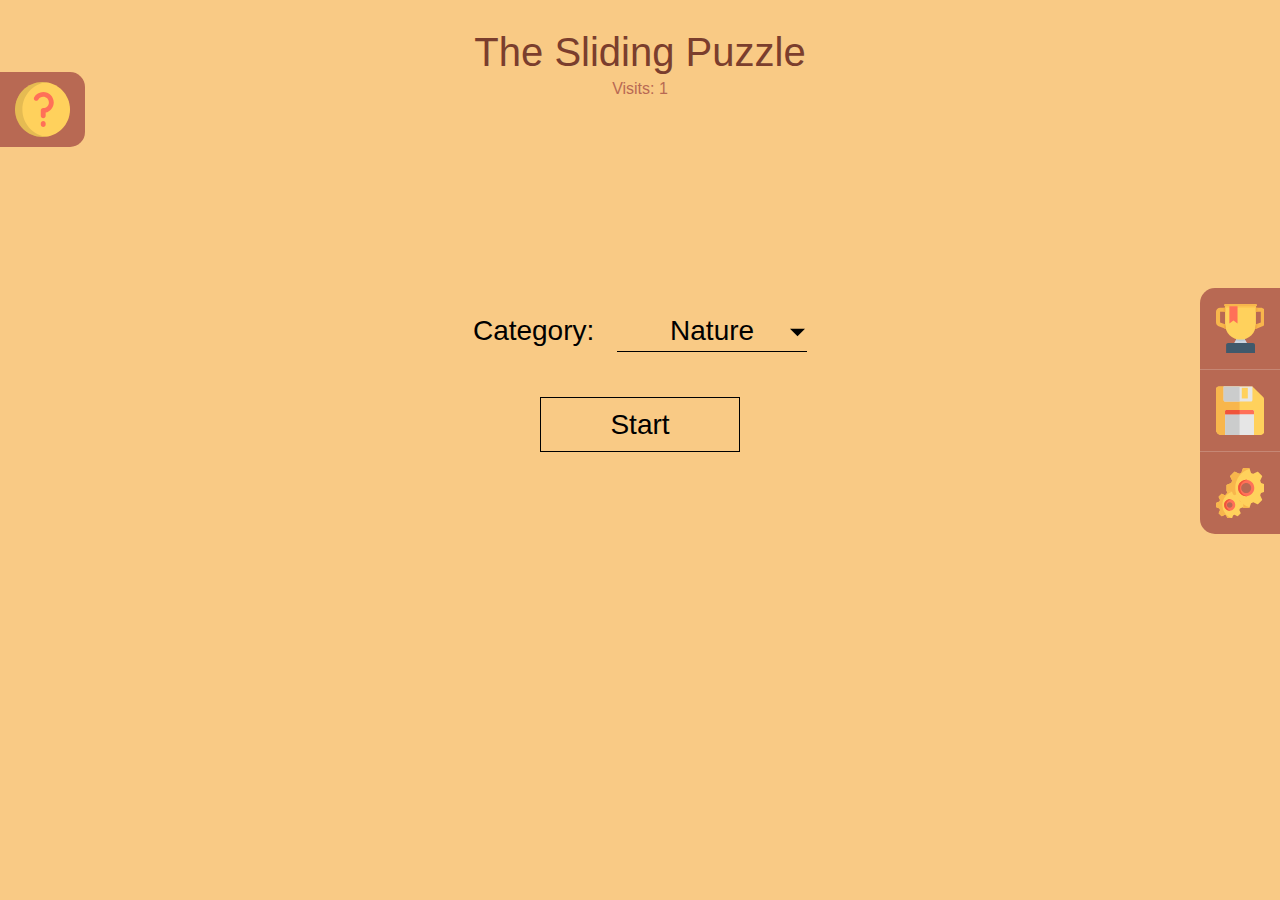
<file: index.html>
<!doctype html>
<html>
	<head>
		<meta charset="utf-8">
		<link type="text/css" rel="stylesheet" href="style.css">
		<title>The Sliding Puzzle</title>
		<script src="script.js"></script>
		<script src="game.js"></script>
		<script src="storage_and_cookies.js"></script>
		<script src="navigation.js"></script>
	</head>

	<body>
		<div id="right-sidebar">
			<ul>
				<li><div id="highscore-button"></div></li>
				<li><div id="save-button"></div></li>
				<li><div id="settings-button"></div></li>
			</ul>
		</div>
		
		<div id="help">
			<div id="help-icon">
				<div></div>
			</div>
			
			<h2>Help</h2>
			
			<dl id="help-text">
				<dt>How do I play?</dt>
				<dd>Move the puzzle pieces by clicking on them to arrange them into the correct order. Only pieces adjacent to the empty slot can be moved. </dd>
				<dt>How to change the language?</dt>
				<dd>Click on the settings icon on the right and choose your preferred language.</dd>
				<dt>How to save or load?</dt>
				<dd>Click on the save icon on the right to save and load your game.</dd>
				<dt>How does the scoring work?</dt>
				<dd>When you complete a game, your time and moves are saved. Try to finish as fast as possible! </dd>
			</dl>
			
			
			<div id="help-close-button"><p>Close</p></div>
		</div>

		<div id="main-content">
			<h1 id="game-title">The Sliding Puzzle</h1>
			<p id="visits-text">Visits:&nbsp;</p><p id="visits-number"></p>
			
			<div id="start-game">
				<div id="category-selection" class="selection-container">
					<p class="selection-label">Category: </p>
					<div class="selection">
						<div class="selected-option">Nature</div>
						<ul class="options">
							<li class="selection-option">Nature</li>
  							<li class="selection-option">Food</li>
  							<li class="selection-option">Animals</li>
							<li class="selection-option">Architecture</li>
						</ul>
					</div>
				</div>

				<div class="button start"><p>Start</p></div>
			</div>
		</div>

	</body>
</html>
</file>
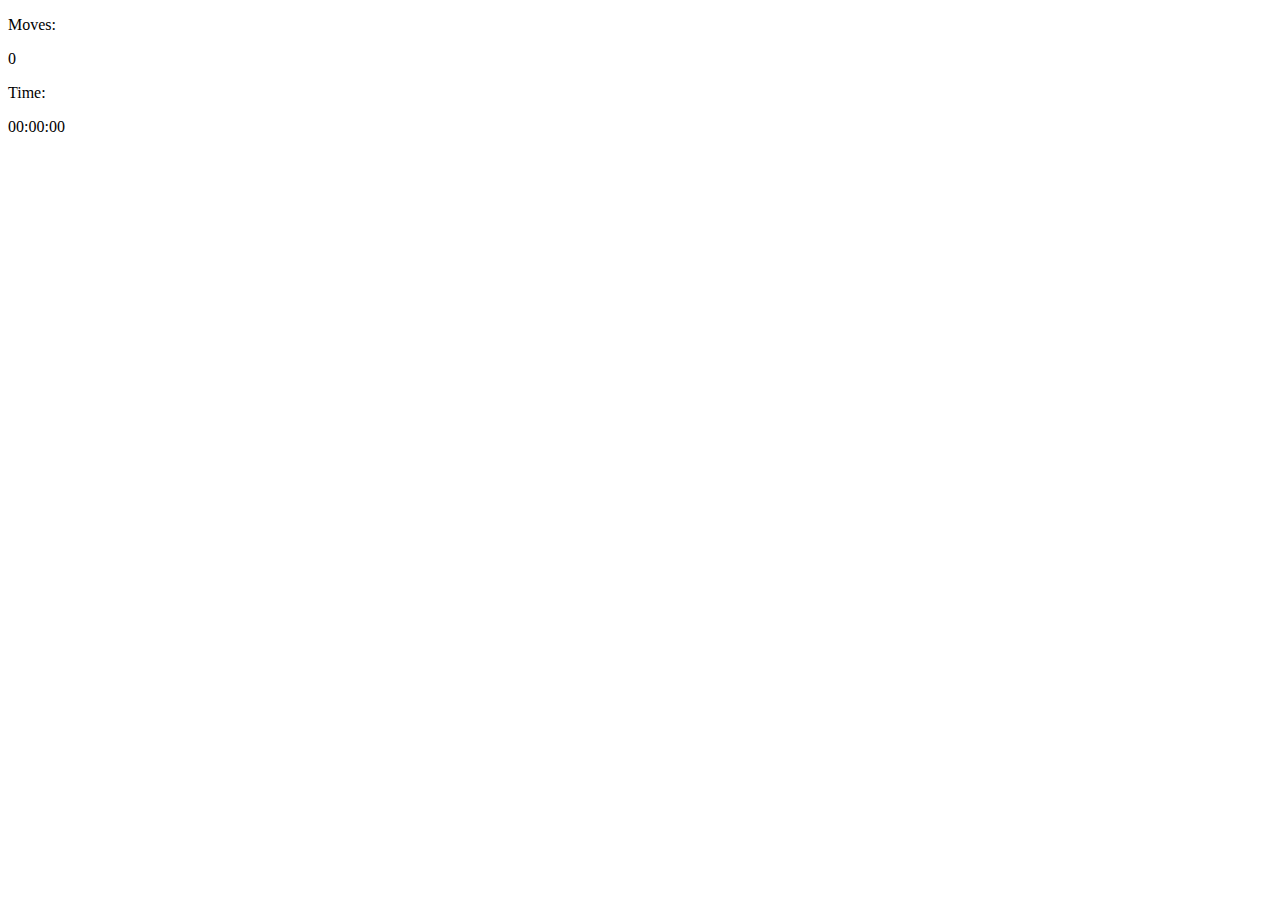
<file: resources/html/en/game.html>
<!doctype html>
<html>
	<head>
		<meta charset="utf-8">
	</head>

	<body>
		<div id="game">
			<div id="board">
				<div id="piece0"></div>
				<div id="piece1"></div>
				<div id="piece2"></div>
				<div id="piece3"></div>
				
				<div id="piece4"></div>
				<div id="piece5"></div>
				<div id="piece6"></div>
				<div id="piece7"></div>
				
				<div id="piece8"></div>
				<div id="piece9"></div>
				<div id="piece10"></div>
				<div id="piece11"></div>
				
				<div id="piece12"></div>
				<div id="piece13"></div>
				<div id="piece14"></div>
				<div id="piece15"></div>
			</div>
	
			<div id="game-stats">
				<div id="moves">
					<p>Moves:</p><p id="moves-counts">0</p>
				</div>
				<div id="time">
					<p>Time:</p><p id="stopwatch">00:00:00</p>
				</div>
			</div>
		</div>
	</body>
</html>
</file>
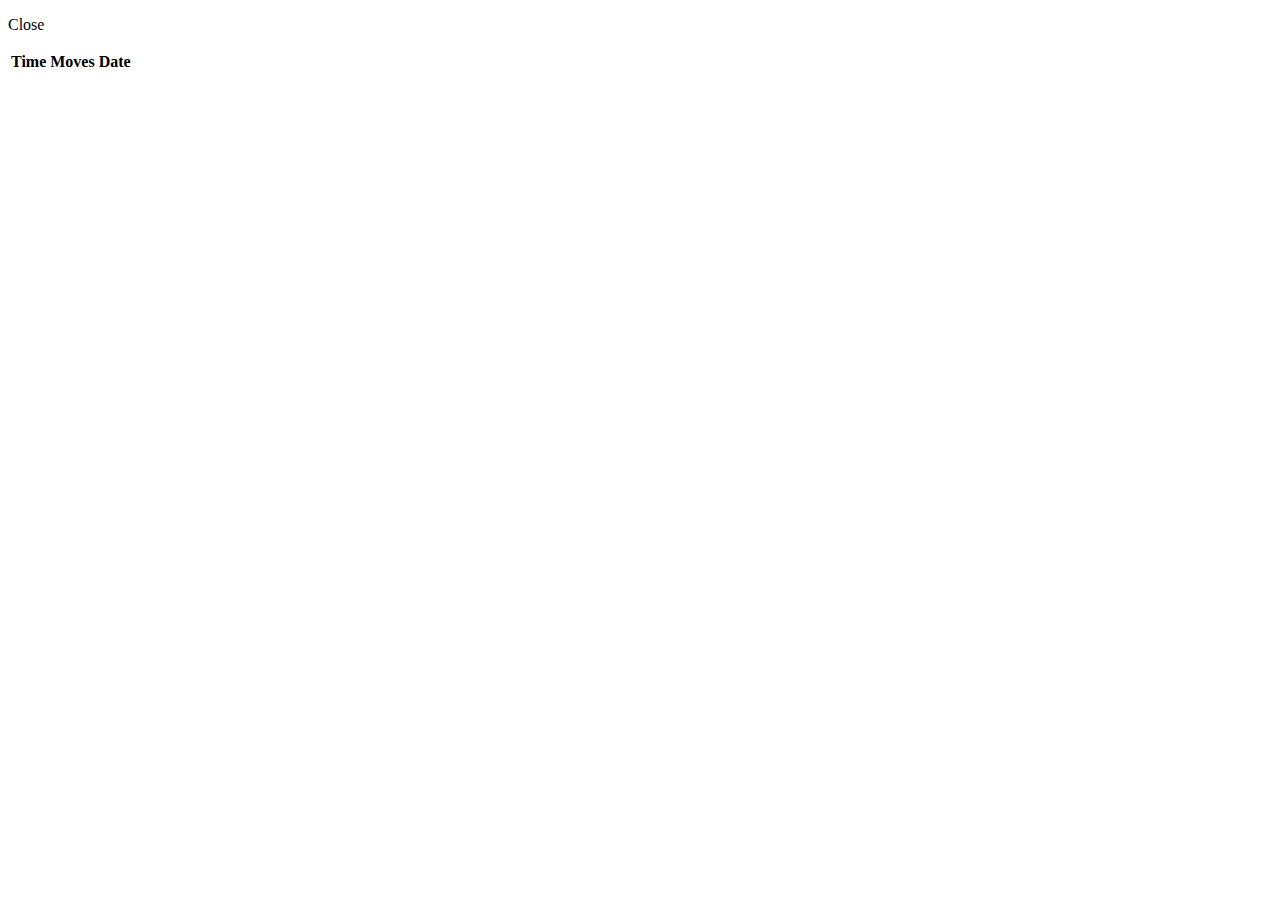
<file: resources/html/en/highscores.html>
<!doctype html>
<html>
	<head>
	</head>
	
	<body>
		<div id="popup">
			<div id="container">
				<div id="popup-close-section">
					<div id="popup-close-button"><p>Close</p></div>
				</div>
				<div id="popup-content">
					<div id="highscore-heading-container">
						<table id="highscore-table-headings">
							<tr>
						    	<th>Time</th>
						    	<th>Moves</th>
								<th>Date</th>
						  	</tr>
						</table>
					</div>
					
					<div id="highscore-values-container">
						<table id="highscore-table-values">
							<tbody>
							</tbody>
						</table>
					</div>
				</div>
				
			</div>
			<div id="popup-small-close-button"></div>
		</div>
	</body>
</html>
</file>
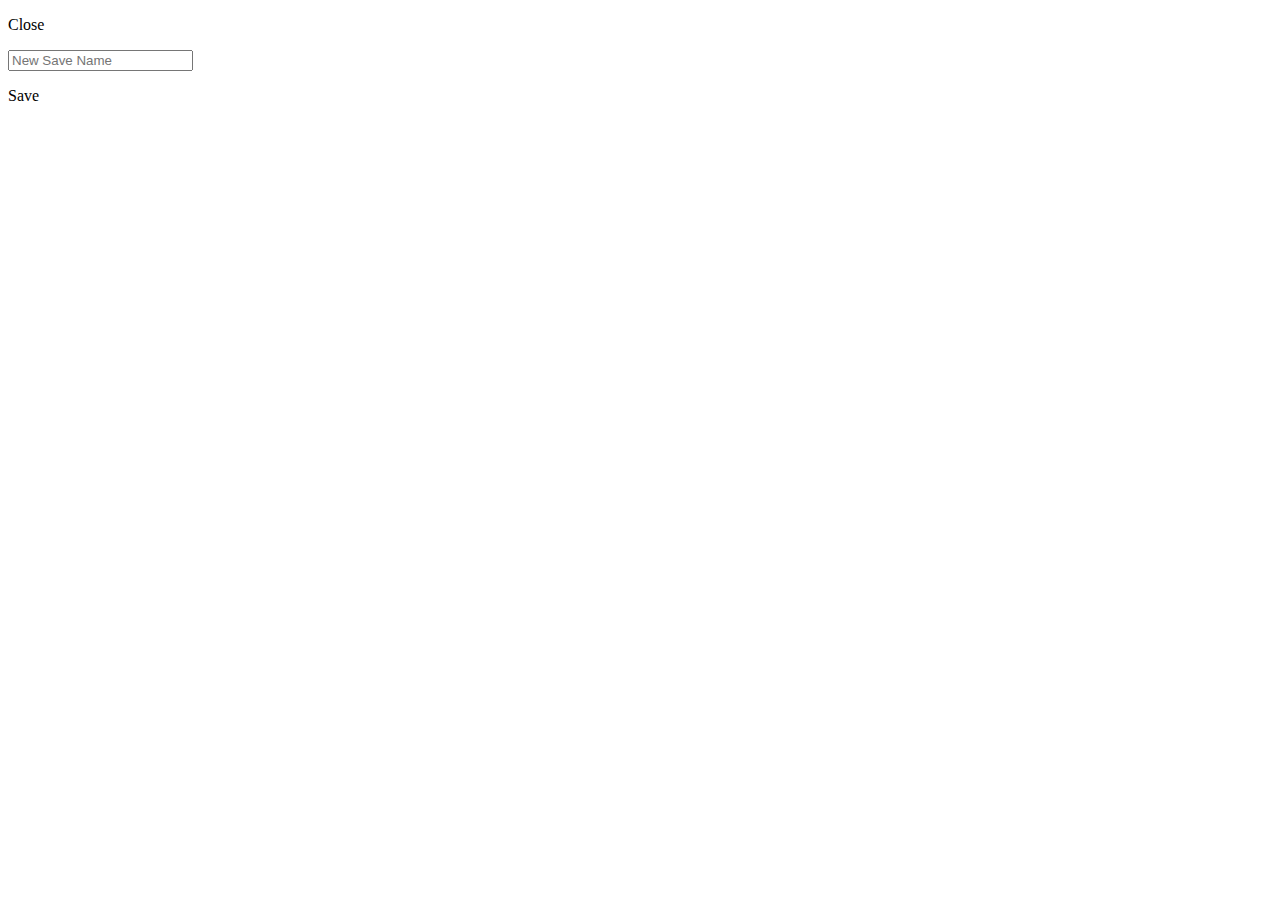
<file: resources/html/en/save.html>
<!doctype html>
<html>
	<head>
	</head>
	
	<body>
		<div id="popup">
			<div id="container">
				<div id="popup-close-section">
					<div id="popup-close-button"><p>Close</p></div>
				</div>
				<div id="popup-content">
					<div id="input-container">
						<input id="new-save-input" placeholder="New Save Name" type="text" max-length="50"><div class="submit-save-button"><p>Save</p></div>
					</div>
					
					<div id="saves-list-container">
						<table id="saves-table">
							<tbody></tbody>
						</table>
					</div>
				</div>
				
			</div>
			<div id="popup-small-close-button"></div>
		</div>
	</body>
</html>
</file>
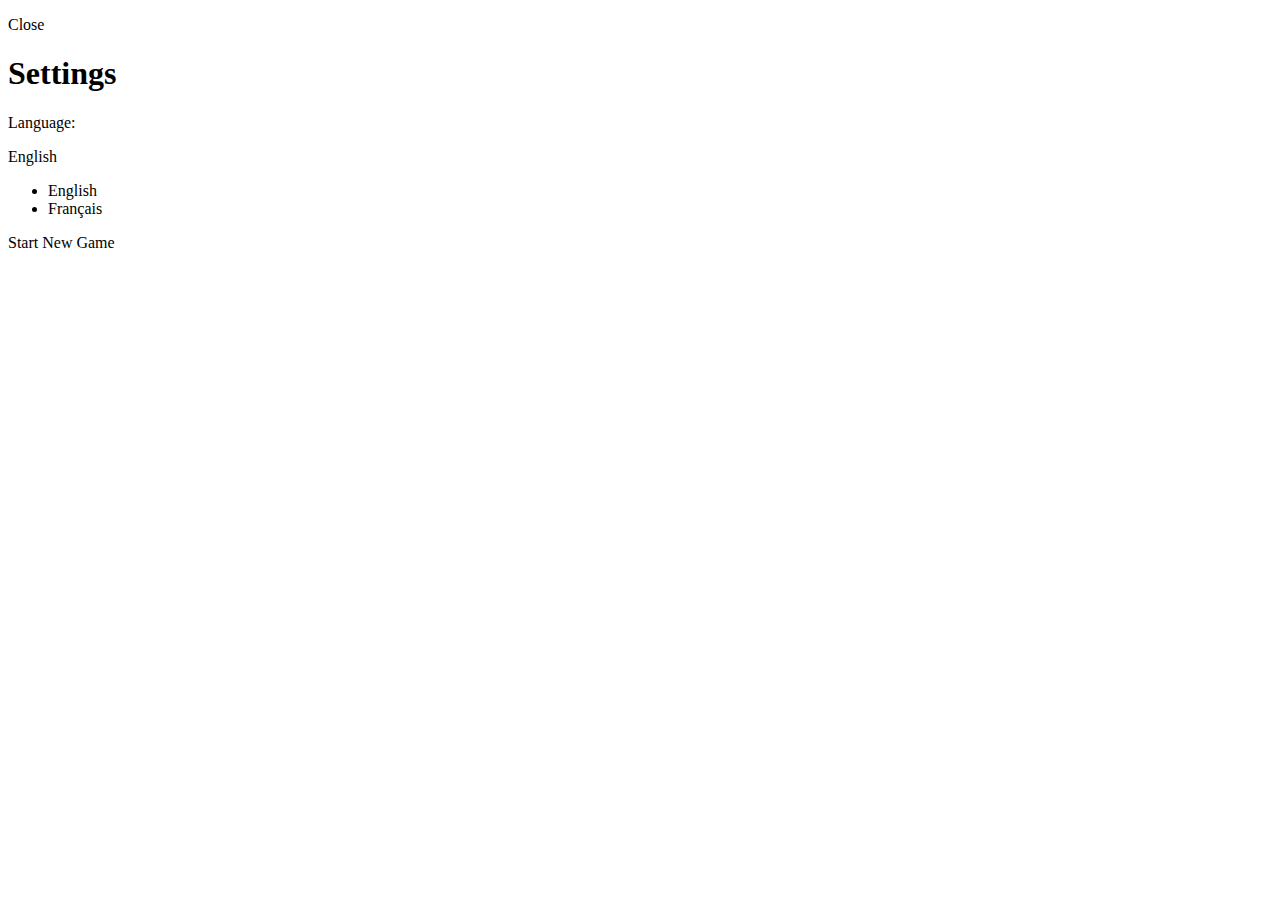
<file: resources/html/en/settings.html>
<!doctype html>
<html>
	<head>
	</head>
	
	<body>
		<div id="popup">
			<div id="container">
				<div id="popup-close-section">
					<div id="popup-close-button"><p>Close</p></div>
				</div>
				<div id="popup-content">
					<h1 id="settings-heading">Settings</h1>
				
			
					<div id="language-selection" class="wider-selection small-white-selection selection-container">
						<p class="selection-label">Language: </p>
						<div class="selection">
							<div class="selected-option">English</div>
							<ul class="options">
								<li class="selection-option">English</li>
  								<li class="selection-option">Français</li>
							</ul>
						</div>
					</div>
					<div class="start-new-game-button disabled-button"><p>Start New Game</p></div>
				</div>
				
			</div>
			<div id="popup-small-close-button"></div>
		</div>
	</body>
</html>
</file>
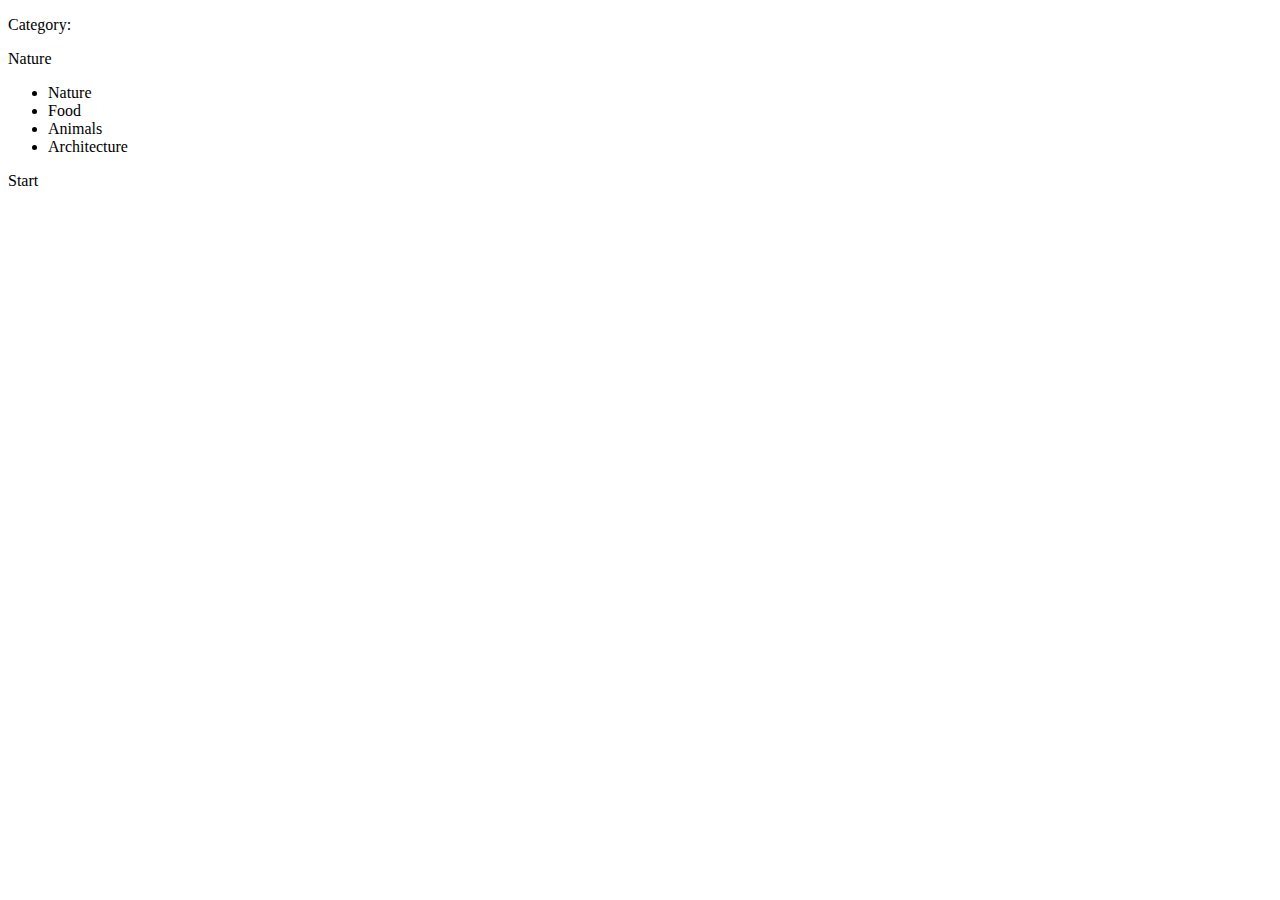
<file: resources/html/en/startgame.html>
<!doctype html>
<html>
	<head>
	</head>

	<body>
		<div id="start-game">
			<div id="category-selection" class="selection-container">
				<p class="selection-label">Category: </p>
				<div class="selection">
					<div class="selected-option">Nature</div>
					<ul class="options">
						<li class="selection-option">Nature</li>
  						<li class="selection-option">Food</li>
  						<li class="selection-option">Animals</li>
						<li class="selection-option">Architecture</li>
					</ul>
				</div>
			</div>

			<div class="button start"><p>Start</p></div>
		</div>
	</body>
</html>
</file>
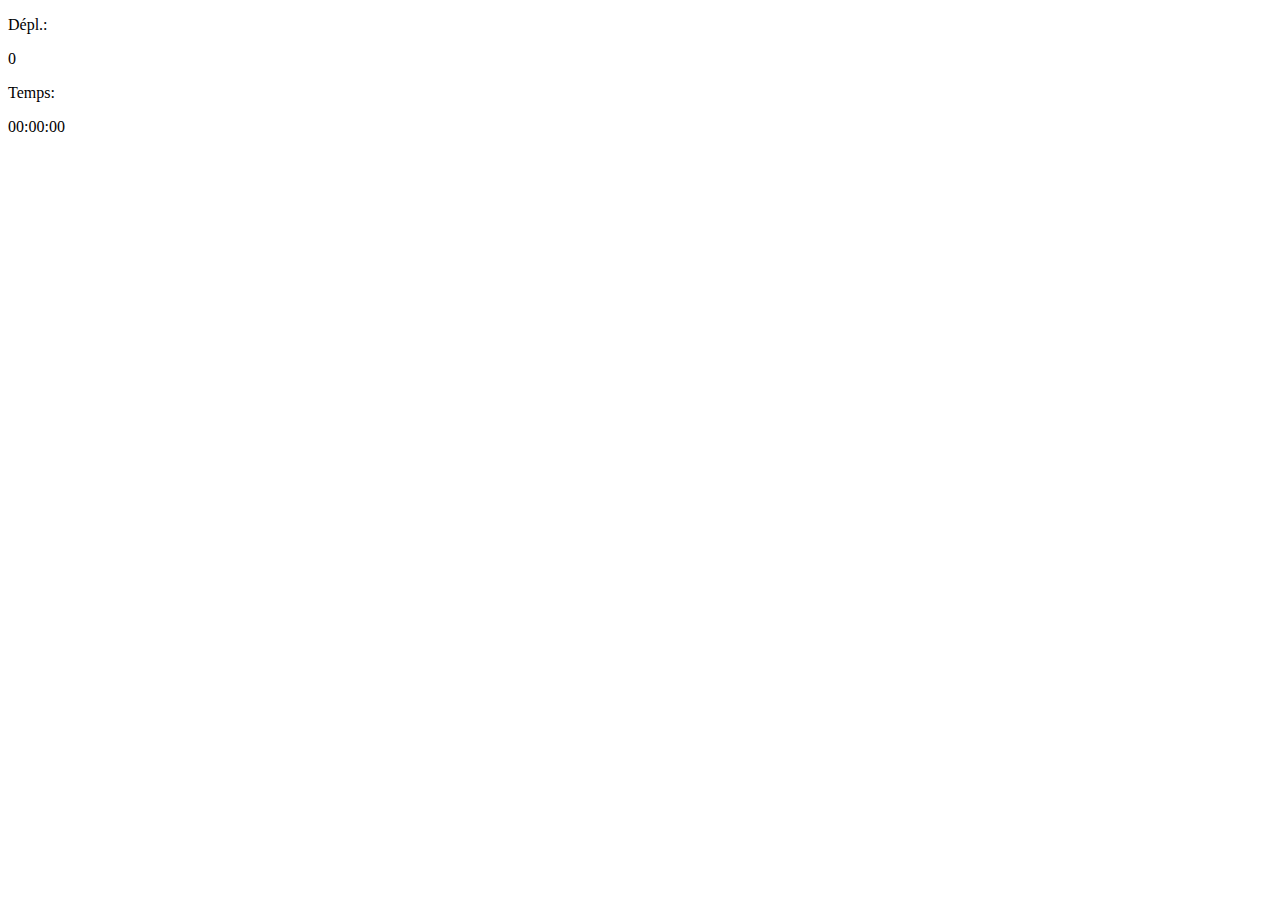
<file: resources/html/fr/game.html>
<!doctype html>
<html>
	<head>
		<meta charset="utf-8">
	</head>

	<body>
		<div id="game">
			<div id="board">
				<div id="piece0"></div>
				<div id="piece1"></div>
				<div id="piece2"></div>
				<div id="piece3"></div>
				
				<div id="piece4"></div>
				<div id="piece5"></div>
				<div id="piece6"></div>
				<div id="piece7"></div>
				
				<div id="piece8"></div>
				<div id="piece9"></div>
				<div id="piece10"></div>
				<div id="piece11"></div>
				
				<div id="piece12"></div>
				<div id="piece13"></div>
				<div id="piece14"></div>
				<div id="piece15"></div>
			</div>
	
			<div id="game-stats">
				<div id="moves">
					<p>Dépl.:</p><p id="moves-counts">0</p>
				</div>
				<div id="time">
					<p>Temps:</p><p id="stopwatch">00:00:00</p>
				</div>
			</div>
		</div>
	</body>
</html>
</file>
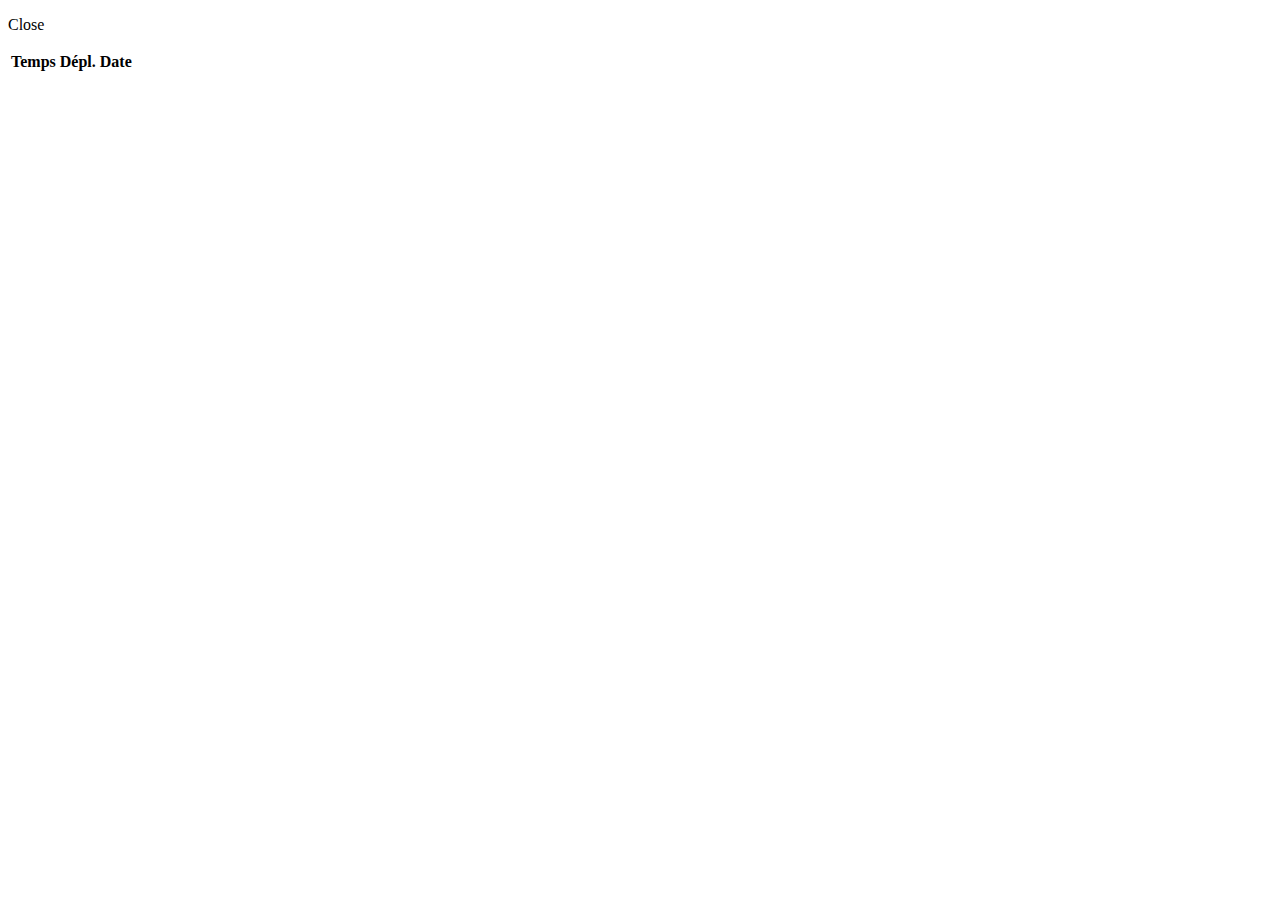
<file: resources/html/fr/highscores.html>
<!doctype html>
<html>
	<head>
	</head>
	
	<body>
		<div id="popup">
			<div id="container">
				<div id="popup-close-section">
					<div id="popup-close-button"><p>Close</p></div>
				</div>
				<div id="popup-content">
					<div id="highscore-heading-container">
						<table id="highscore-table-headings">
							<tr>
						    	<th>Temps</th>
						    	<th>Dépl.</th>
								<th>Date</th>
						  	</tr>
						</table>
					</div>
					
					<div id="highscore-values-container">
						<table id="highscore-table-values">
							<tbody>
							</tbody>
						</table>
					</div>
				</div>
				
			</div>
			<div id="popup-small-close-button"></div>
		</div>
	</body>
</html>
</file>
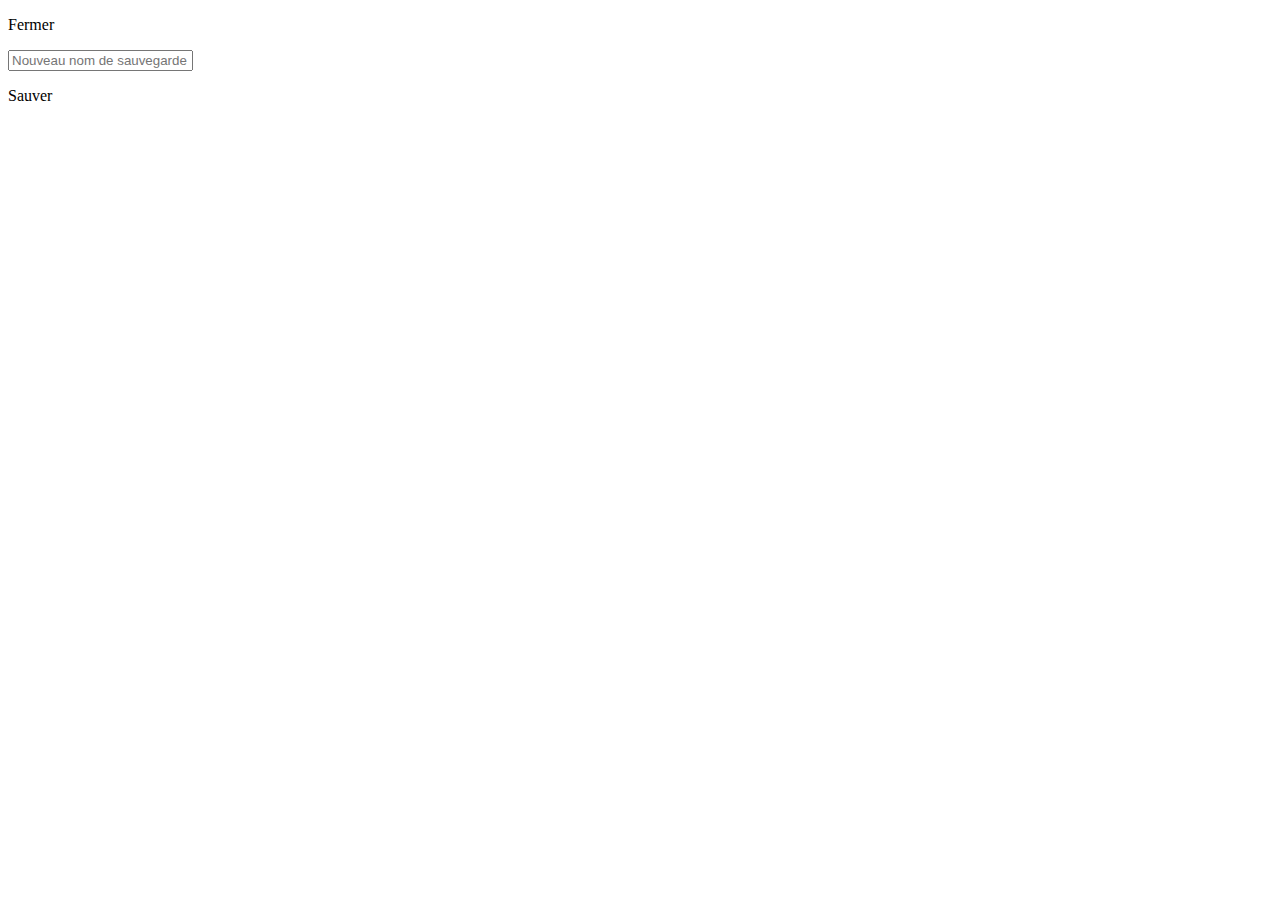
<file: resources/html/fr/save.html>
<!doctype html>
<html>
	<head>
	</head>
	
	<body>
		<div id="popup">
			<div id="container">
				<div id="popup-close-section">
					<div id="popup-close-button"><p>Fermer</p></div>
				</div>
				<div id="popup-content">
					<div id="input-container">
						<input id="new-save-input" placeholder="Nouveau nom de sauvegarde" type="text" max-length="50"><div class="submit-save-button"><p>Sauver</p></div>
					</div>
					
					<div id="saves-list-container">
						<table id="saves-table">
							<tbody></tbody>
						</table>
					</div>
				</div>
				
			</div>
			<div id="popup-small-close-button"></div>
		</div>
	</body>
</html>
</file>
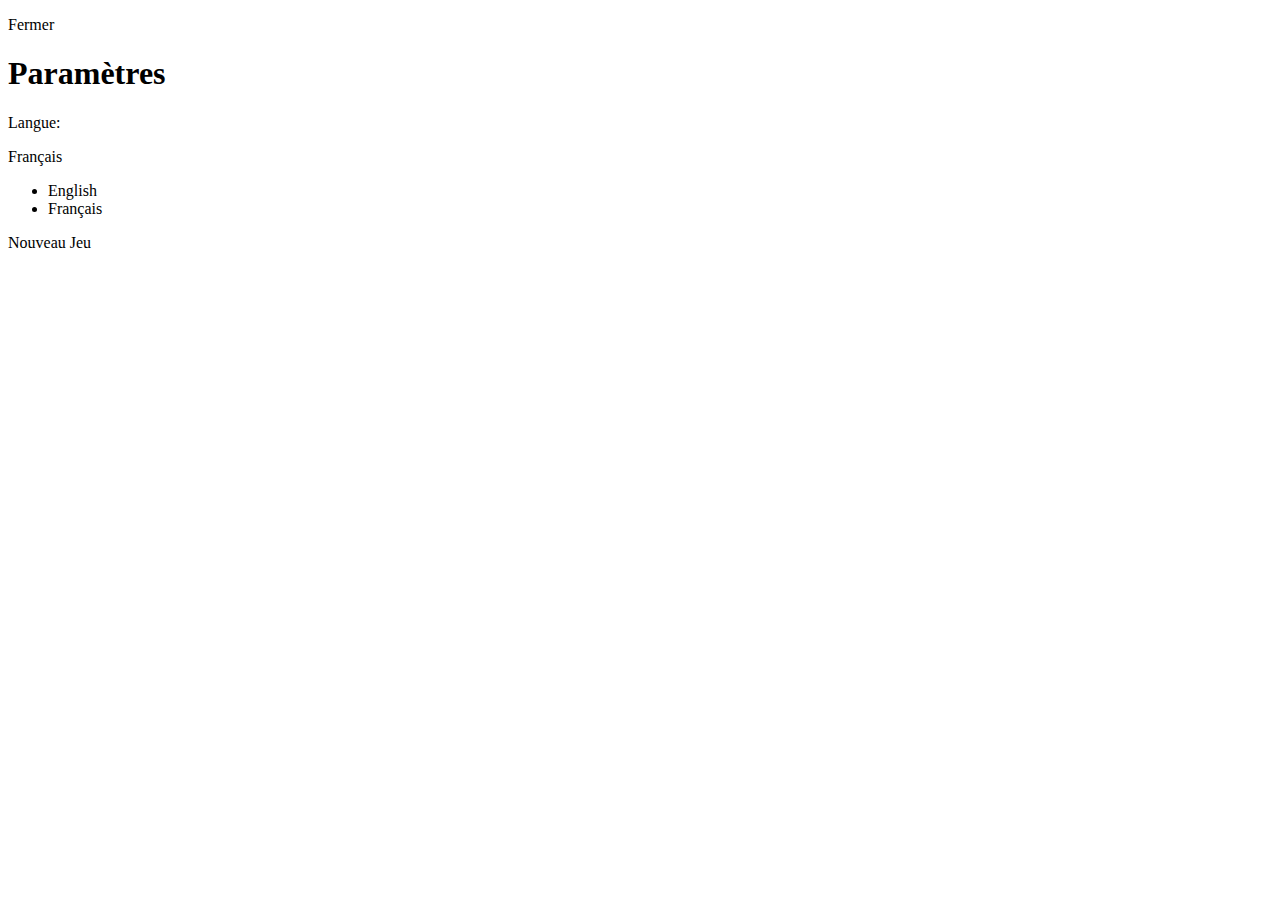
<file: resources/html/fr/settings.html>
<!doctype html>
<html>
	<head>
	</head>
	
	<body>
		<div id="popup">
			<div id="container">
				<div id="popup-close-section">
					<div id="popup-close-button"><p>Fermer</p></div>
				</div>
				<div id="popup-content">
					<h1 id="settings-heading">Paramètres</h1>
				
			
					<div id="language-selection" class="wider-selection small-white-selection selection-container">
						<p class="selection-label">Langue: </p>
						<div class="selection">
							<div class="selected-option">Français</div>
							<ul class="options">
								<li class="selection-option">English</li>
  								<li class="selection-option">Français</li>
							</ul>
						</div>
					</div>
					<div class="start-new-game-button disabled-button"><p>Nouveau Jeu</p></div>
				</div>
				
			</div>
			<div id="popup-small-close-button"></div>
		</div>
	</body>
</html>
</file>
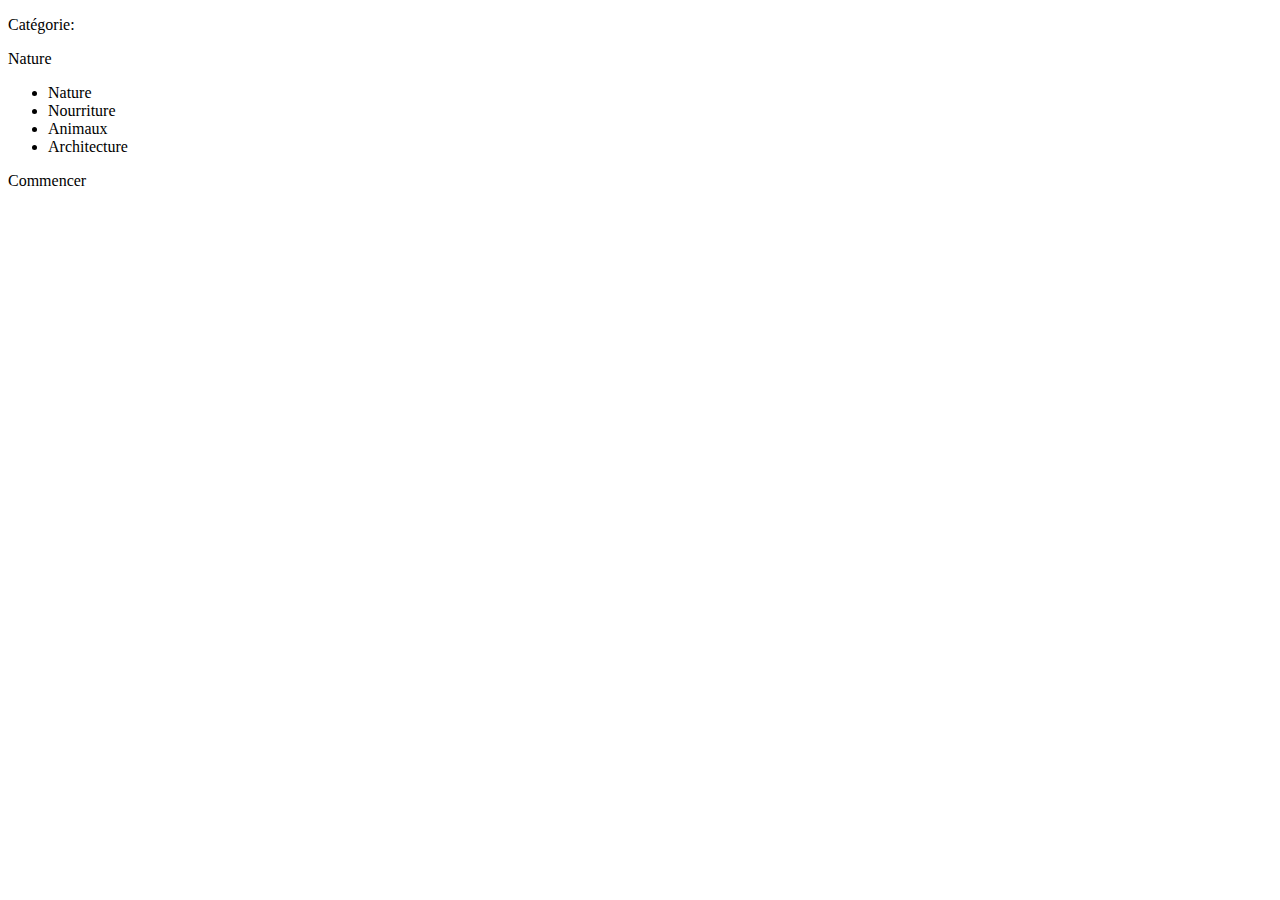
<file: resources/html/fr/startgame.html>
<!doctype html>
<html>
	<head>
	</head>

	<body>
		<div id="start-game">
			<div id="category-selection" class="selection-container">
				<p class="selection-label">Catégorie: </p>
				<div class="selection">
					<div class="selected-option">Nature</div>
					<ul class="options">
						<li class="selection-option">Nature</li>
  						<li class="selection-option">Nourriture</li>
  						<li class="selection-option">Animaux</li>
						<li class="selection-option">Architecture</li>
					</ul>
				</div>
			</div>

			<div class="button start"><p>Commencer</p></div>
		</div>
	</body>
</html>
</file>
<file: style.css>
* {
	margin: 0;
	padding: 0;
	box-sizing: border-box;
}

html {
	height: 100%;
	min-height: 700px;
}

body {
	background-color: #F9CA85;
	height: 100%;
	font-family: “Segoe UI”, Arial,Helvetica, sans-serif;
	position: relative;
}

h1, h2, h3, h4, h5, h6 {
	font-weight: normal;
}

#right-sidebar {
	position: absolute;
	height: 246px;
	width: 80px;
	right: 0;
	top: 32vh;
	border-bottom-left-radius: 15px;
	border-top-left-radius: 15px;
	background-color: #B86953;
	z-index: 5;
}

#right-sidebar ul{
	list-style-type: none;
	width: 100%;
	height: 100%;
}

#right-sidebar li {
	position: relative;
	display: block;
	width: 80px;
	height: 82px;
	border-bottom: 1px solid rgba(256, 256, 256, 0.2);
}

#right-sidebar li:last-child {
	border-bottom: none;
}

#right-sidebar li div {
	position: absolute;
	background-size: cover;
	width: 60%;
	height: 60%;
	top: 0;
	bottom: 0;
	left: 0;
	right: 0;
	margin: auto;
	cursor: pointer;
}

#right-sidebar li:nth-child(1) div {
	background-image: url(resources/icons/trophy.svg)
}

#right-sidebar li:nth-child(2) div {
	background-image: url(resources/icons/diskette.svg)
}

#right-sidebar li:nth-child(3) div {
	background-image: url(resources/icons/002-settings.svg)
}

#help {
	position: absolute;
	left: -275px;
	transition: left 1000ms;
	top: 8vh;
	width: 275px;
	height: 600px;
	background-color: #B86953;
	border-bottom-right-radius: 15px;
	z-index: 2;
	font-size: 1.1em;
		color: white;
}

#help-icon {
	position: absolute;
	left: 275px;
	width: 85px;
	height: 75px;
	border-top-right-radius: 15px;
	border-bottom-right-radius: 15px;
	background-color: #B86953;
}

#help-icon div {
	position: absolute;
	background-size: cover;
	width: 55px;
	height: 55px;
	top: 0;
	bottom: 0;
	left: 0;
	right: 0;
	margin: auto;
	background-image: url(resources/icons/question.svg);
	cursor: pointer;
}

#help h2 {
	text-align: center;
	margin-top: 20px;
	margin-bottom: 5px;
}

#help dl {
	padding: 15px;
}

#help dd {
	margin-left: 20px;
	margin-bottom: 20px;
}

#help-close-button {
	display: table;
	position: absolute;
	bottom: 0;
	width: 275px;
	background-color: #99533F;
	height: 60px;
	border-bottom-right-radius: 15px;
	cursor: pointer;
}

#help-close-button p {
	display: table-cell;
	vertical-align: middle;
	text-align: center;
	font-size: 1.2em;
}

#main-content {
	text-align: center;
	padding-top: 30px;
	height: 100%;
}

#game-title {
	color: #7B3E2D;
	font-size: 2.5em;
}

#visits-text, #visits-number {
	display: inline-block;
	margin-top: 5px;
	color: #B86953;
}

#board {
	position: relative;
	margin: auto;
	width: 498px;
	height: 498px;
	margin-top: 15px;
	border-radius: 7px;
	box-shadow: 5px 5px 6px 0px rgba(0,0,0,0.16);
	padding: 6px;
	transition-duration: 0.15s;
}

#board:before {
    content: "";
    position: absolute;
    z-index: -1;
    top: 0;
    bottom: 0;
    left: 0;
    right: 0;
    background-image: url(resources/images/wood.jpg);
	background-repeat: no-repeat;
	background-size: cover;
    opacity: 0.60;
	border-radius: 7px;
}

#board div {
	position: absolute;
	width: 120px;
	height: 120px;
	border-radius: 4px;
	background-repeat: no-repeat;
	transition-property: top, left;
	transition-duration: inherit;
}

#board div:nth-child(1) {
	top: 6px;
	left: 6px;
}

#board div:nth-child(2) {
	top: 6px;
	left: 128px;
}

#board div:nth-child(3) {
	top: 6px;
	left: 250px;
}

#board div:nth-child(4) {
	top: 6px;
	left: 372px;
}

#board div:nth-child(5) {
	top: 128px;
	left: 6px;
}

#board div:nth-child(6) {
	top: 128px;
	left: 128px;
}

#board div:nth-child(7) {
	top: 128px;
	left: 250px;
}

#board div:nth-child(8) {
	top: 128px;
	left: 372px;
}

#board div:nth-child(9) {
	top: 250px;
	left: 6px;
}

#board div:nth-child(10) {
	top: 250px;
	left: 128px;
}

#board div:nth-child(11) {
	top: 250px;
	left: 250px;
}

#board div:nth-child(12) {
	top: 250px;
	left: 372px;
}

#board div:nth-child(13) {
	top: 372px;
	left: 6px;
}

#board div:nth-child(14) {
	top: 372px;
	left: 128px;
}

#board div:nth-child(15) {
	top: 372px;
	left: 250px;
}

#board div:nth-child(16) {
	top: 372px;
	left: 372px;
}

.active-piece {
	cursor: pointer;
}

.active-piece:hover {
	filter: drop-shadow(2px 2px 2px rgba(0, 0, 0, 0.5))
}

#game-stats {
	height: 50px;
	width: 440px;
	margin: auto;
	margin-top: 30px
}

#moves p, #time p {
	display: inline-block;
	font-size: 1.7em;
}

#moves p:last-child, #time p:last-child {
	margin-left: 10px;
	color: #FF7058;
}

#moves p:first-child, #time p:first-child {
	color: #B86953;
}

#moves {
	float: left;
}

#time {
	float: right;
}

#start-game {
	position: absolute;
	top: 0;
	bottom: 0;
	right: 0;
	left: 0;
	margin: auto;
	width: 350px;
	height: 270px; 
	font-size: 1.75em;
}

.selection-container {
	text-align: center;
}

.selection-label, .selection {
	display: inline-block;
	vertical-align: top;
}

.selection {
	height: 37px;
	margin-left: 15px;
}

.selected-option {
	position: relative;
	border-bottom: 1px solid black;
	height: inherit;
	cursor: pointer;
	width: 150px;
}

.selected-option.selected-option-clicked {
	cursor: default;
}

.selected-option::after {
	position: absolute;
	display: block;
	right: 2px;
	top: 10px;
	content: "";
	width: 15px; 
	height: 15px;
	background-image: url(resources/icons/down-arrow.svg);
	background-size: cover;
}

.options {
	position: absolute;
	display: none;
	box-shadow: 5px 5px 6px 0px rgba(0,0,0,0.16);
	z-index: 1;
	width: 150px;
	list-style-type: none;
}

.options.active-options {
	display: block;
}

.selection-option {
	background-color: #E3B979;
	cursor: pointer;
	height: 37px;
	padding-top: 0.1em;
}

.selection-option:hover {
	background-color: #C4A069;
}

#difficulty-selection .selected-option, #difficulty-selection .options {
	width: 130px
}

#category-selection .selected-option, #category-selection .options {
	width: 190px
}

#difficulty-selection {
	margin-bottom: 30px;
}

#category-selection{
	margin-bottom: 45px
}

.button {
	display: table;
	border: 1px solid black;
	width: 200px;
	height: 55px;
	cursor: pointer;
}

.button:hover {
	background-color: #E3B979;
}

.button p {
	display: table-cell;
	vertical-align: middle;
}

.start.button {
	margin: auto;
}

#popup {
	display: block;
	position: fixed;
	top: 0;
	left: 0;
	z-index: 10;
	width: 100vw;
	height: 100vh;
	background-color: rgba(0, 0, 0, 0.6);
	font-size: 1.1em;
	color: white;
}

#container {
	position: absolute;
	top: 0;
	left: 0;
	right: 0;
	bottom: 0;
	margin: auto;
	width: 460px;
	height: 480px;
	background-color: #B86953;
}

#popup-close-section {
	position: absolute;
	bottom: 0;
	height: 18.75%;
	width: inherit;
}

#popup-close-button {
	display: table;
	position: absolute;
	top: 0;
	bottom: 0;
	right: 0;
	left: 0;
	margin: auto;
	border: 1px solid black;
	width: 150px;
	height: 45px;
	cursor: pointer;
}

#popup-close-button:hover {
	background-color: #99533F;
}

#popup-close-button p {
	display: table-cell;
	vertical-align: middle;
	color: white;
	text-align: center;
}

#popup-small-close-button {
	position: absolute;
	top: 5px;
	right: 5px;
	width: 30px;
	height: 30px;
	cursor: pointer;
	background-image: url(resources/icons/close.svg);
	background-size: cover;
}

#popup-content {
	height: 81.25%;
	overflow-y: hidden;
}

#popup-content h1 {
	font-size: 1.7em;
	text-align: center;
	margin-top: 10px;
	
}

#highscore-difficutly-selection {
	margin-top: 50px;
}

.small-white-selection .selected-option, .small-white-selection .options {
	width: 80px;
}

.small-white-selection .selection, .small-white-selection .selection-option {
	height: 25px;
}

.small-white-selection .selected-option {
	border-color: white;
}

.small-white-selection .selected-option::after {
	top: 7px;
	width: 10px; 
	height: 10px;
	background-image: url(resources/icons/down-arrow-white.svg)
}

.small-white-selection .selection-option {
	background-color: #A55742;
}

.small-white-selection .selection-option:hover {
	background-color: #99533F;
}

.wider-selection .selected-option, .wider-selection .options {
	width: 100px;
}

#view-highscores-button {
	display: table;
	margin: auto;
	background-color: #F9CA85;
	width: 180px;
	height: 45px;
	cursor: pointer;
	margin-top: 20px;
}

#view-highscores-button:hover {
	background-color: #F9B765;
}

#view-highscores-button p {
	display: table-cell;
	vertical-align: middle;
	color: black;
	text-align: center;
}

#highscore-heading-container {
	height: 10%;
}

#highscore-values-container {
	height: 90%;
	overflow-y: auto;
}


#highscore-table-headings {
	width: 95%;
	margin: auto;
	border-collapse: collapse;
	font-size: 1.2em;
	margin-top: 15px;
}

#highscore-table-headings th {
	border-bottom: 1px solid black;
	padding-bottom: 5px;
}

#highscore-table-headings th:nth-child(1) {
	width: 40%;
}

#highscore-table-headings th:nth-child(2) {
	width: 20%;
}

#highscore-table-headings th:nth-child(3) {
	width: 40%;
}

#highscore-table-values {
	width: 95%;
	margin: auto;
	text-align: center;
	border-spacing: 0px 3px;
}

#highscore-table-values td:nth-child(1) {
	width: 40%;
}

#highscore-table-values td:nth-child(2) {
	width: 20%;
}

#highscore-table-values td:nth-child(3) {
	width: 40%;
}


#highscore-table-values tr {
	background-color: #FEDEA3;
	color: black;
}

#highscore-table-values td {
	position: relative;
	vertical-align: middle;
	height: 37px;
}

#highscore-table-values tr td:nth-child(1)::before {
	display: block;
	position: absolute;
	left: 25px;
	top: 0px;
	bottom: 0px;
	margin-top: auto;
	margin-bottom: auto;
	width: 25px;
	height: 25px;
	background-repeat: no-repeat;
}

#highscore-table-values tr:nth-child(1) td:nth-child(1)::before {
	content: "";
	background-image: url(resources/icons/gold-medal.svg);
	
}

#highscore-table-values tr:nth-child(2) td:nth-child(1)::before {
	content: "";
	background-image: url(resources/icons/silver-medal.svg);
}

#highscore-table-values tr:nth-child(3) td:nth-child(1)::before {
	content: "";
	background-image: url(resources/icons/bronze-medal.svg);
}

#input-container {
	padding: 15px 20px 15px 20px;
	text-align: left;
}

#new-save-input {
	display: inline-block;
	width: 80%;
	height: 40px;
	vertical-align: top;
	border-radius: 5px;
	background-color: #B86953;
	border: 1px solid black;
	outline: none;
	font-size: 1.1em;
	color: white;
	padding: 5px 10px 5px 10px;
}

#new-save-input::placeholder { /* Chrome, Firefox, Opera, Safari 10.1+ */
    color: rgba(256, 256, 256, 0.5);
}

#new-save-input:-ms-input-placeholder { /* Internet Explorer 10-11 */
	color: rgba(256, 256, 256, 0.5);
}

#new-save-input::-ms-input-placeholder { /* Microsoft Edge */
	color: rgba(256, 256, 256, 0.5);
}

#new-save-input:focus::placeholder {
	color: transparent;
}

#new-save-input:focus:-ms-input-placeholder { 
	color: transparent;
}

#new-save-input:focus::-ms-input-placeholder {
	color: transparent;
}


.submit-save-button {
	display: inline-block;
	position: relative;
	width: 18%;
	height: 40px;
	margin-left: 2%;
	border: 1px solid black;
	vertical-align: top;
	cursor: pointer;
}

.submit-save-button:hover {
	background-color: #99533F;
}

.submit-save-button p {
	text-align: center;
	padding-top: 8px;
}

#saves-list-container {
	padding: 0px 20px 0px 20px;
}

#saves-table {
	width: 100%;
	color: black;
	border-spacing: 0px 3px;
	vertical-align: middle;
}

#saves-table td {
	background-color: #FEDEA3;
	height: 37px;
	text-align: center;
}

#saves-table td:first-child {
	text-align: left;
	padding-left: 10px;
}

#saves-table td:nth-child(1) {
	width: 75%;
}

#saves-table td:nth-child(2) {
	width: 15%;
	border-left: 1px solid black;
}

#saves-table td:nth-child(2):hover {
	width: 15%;
	border-left: 1px solid black;
}

#saves-table td:nth-child(3) {
	width: 10%;
	border-left: 1px solid black;
}

.load-button {
	display: table;
	width: 100%;
	height: 100%;
	cursor: pointer;
}

.load-button p {
	display: table-cell;
	vertical-align: middle;
}

.load-button:hover {
	background-color: #F9CA85;
}

.delete-button {
	width: 100%;
	height: 100%;
	cursor: pointer;
	vertical-align: middle;
	background-image: url(resources/icons/close-black.svg);
	background-size: 20px 20px;
	background-repeat: no-repeat;
	background-position: center;
}

.delete-button:hover {
	background-color: #F9CA85;
}

#language-selection {
	margin-top: 20px;
}

.start-new-game-button {
	display: table;
	margin: auto;
	margin-top: 30px;
	border: 1px solid black;
	width: 200px;
	height: 45px;
	cursor: pointer;
}

.start-new-game-button:hover {
	background-color: #99533F;
}

.start-new-game-button p {
	display: table-cell;
	vertical-align: middle;
	color: white;
	text-align: center;
}

.disabled-button {
	background-color: #7D3621;
	opacity: 0.3;
	cursor: default;
}

.disabled-button:hover {
	background-color: #7D3621;
}
</file>
